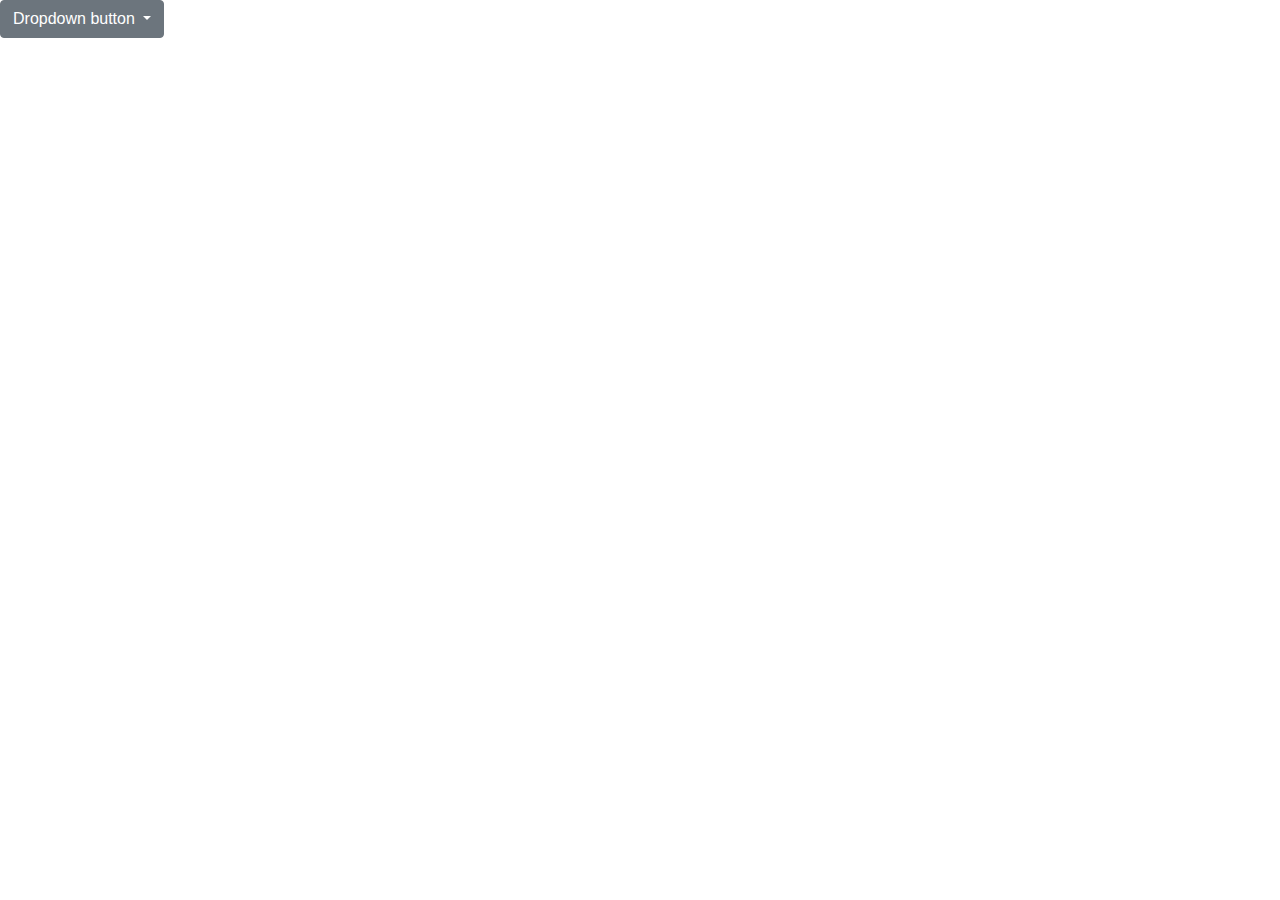
<file: about/about.html>
<!DOCTYPE html>
<html lang="en">
<head>
    <meta charset="UTF-8">
    <meta name="viewport" content="width=device-width, initial-scale=1.0">
    <meta http-equiv="X-UA-Compatible" content="ie=edge">
    <title>Document</title>
    <link rel="stylesheet" href="https://stackpath.bootstrapcdn.com/bootstrap/4.3.1/css/bootstrap.min.css" integrity="sha384-ggOyR0iXCbMQv3Xipma34MD+dH/1fQ784/j6cY/iJTQUOhcWr7x9JvoRxT2MZw1T" crossorigin="anonymous">
</head>
<div class="dropdown">
        <button class="btn btn-secondary dropdown-toggle" type="button" id="dropdownMenuButton" data-toggle="dropdown" aria-haspopup="true" aria-expanded="false">
          Dropdown button
        </button>
        <div class="dropdown-menu" aria-labelledby="dropdownMenuButton">
          <a class="dropdown-item" href="#">Action</a>
          <a class="dropdown-item" href="#">Another action</a>
          <a class="dropdown-item" href="#">Something else here</a>
        </div>
      </div>
</body>
<script src="https://code.jquery.com/jquery-3.3.1.slim.min.js" integrity="sha384-q8i/X+965DzO0rT7abK41JStQIAqVgRVzpbzo5smXKp4YfRvH+8abtTE1Pi6jizo" crossorigin="anonymous"></script>
<script src="https://cdnjs.cloudflare.com/ajax/libs/popper.js/1.14.7/umd/popper.min.js" integrity="sha384-UO2eT0CpHqdSJQ6hJty5KVphtPhzWj9WO1clHTMGa3JDZwrnQq4sF86dIHNDz0W1" crossorigin="anonymous"></script>
<script src="https://stackpath.bootstrapcdn.com/bootstrap/4.3.1/js/bootstrap.min.js" integrity="sha384-JjSmVgyd0p3pXB1rRibZUAYoIIy6OrQ6VrjIEaFf/nJGzIxFDsf4x0xIM+B07jRM" crossorigin="anonymous"></script>
</html>
</file>
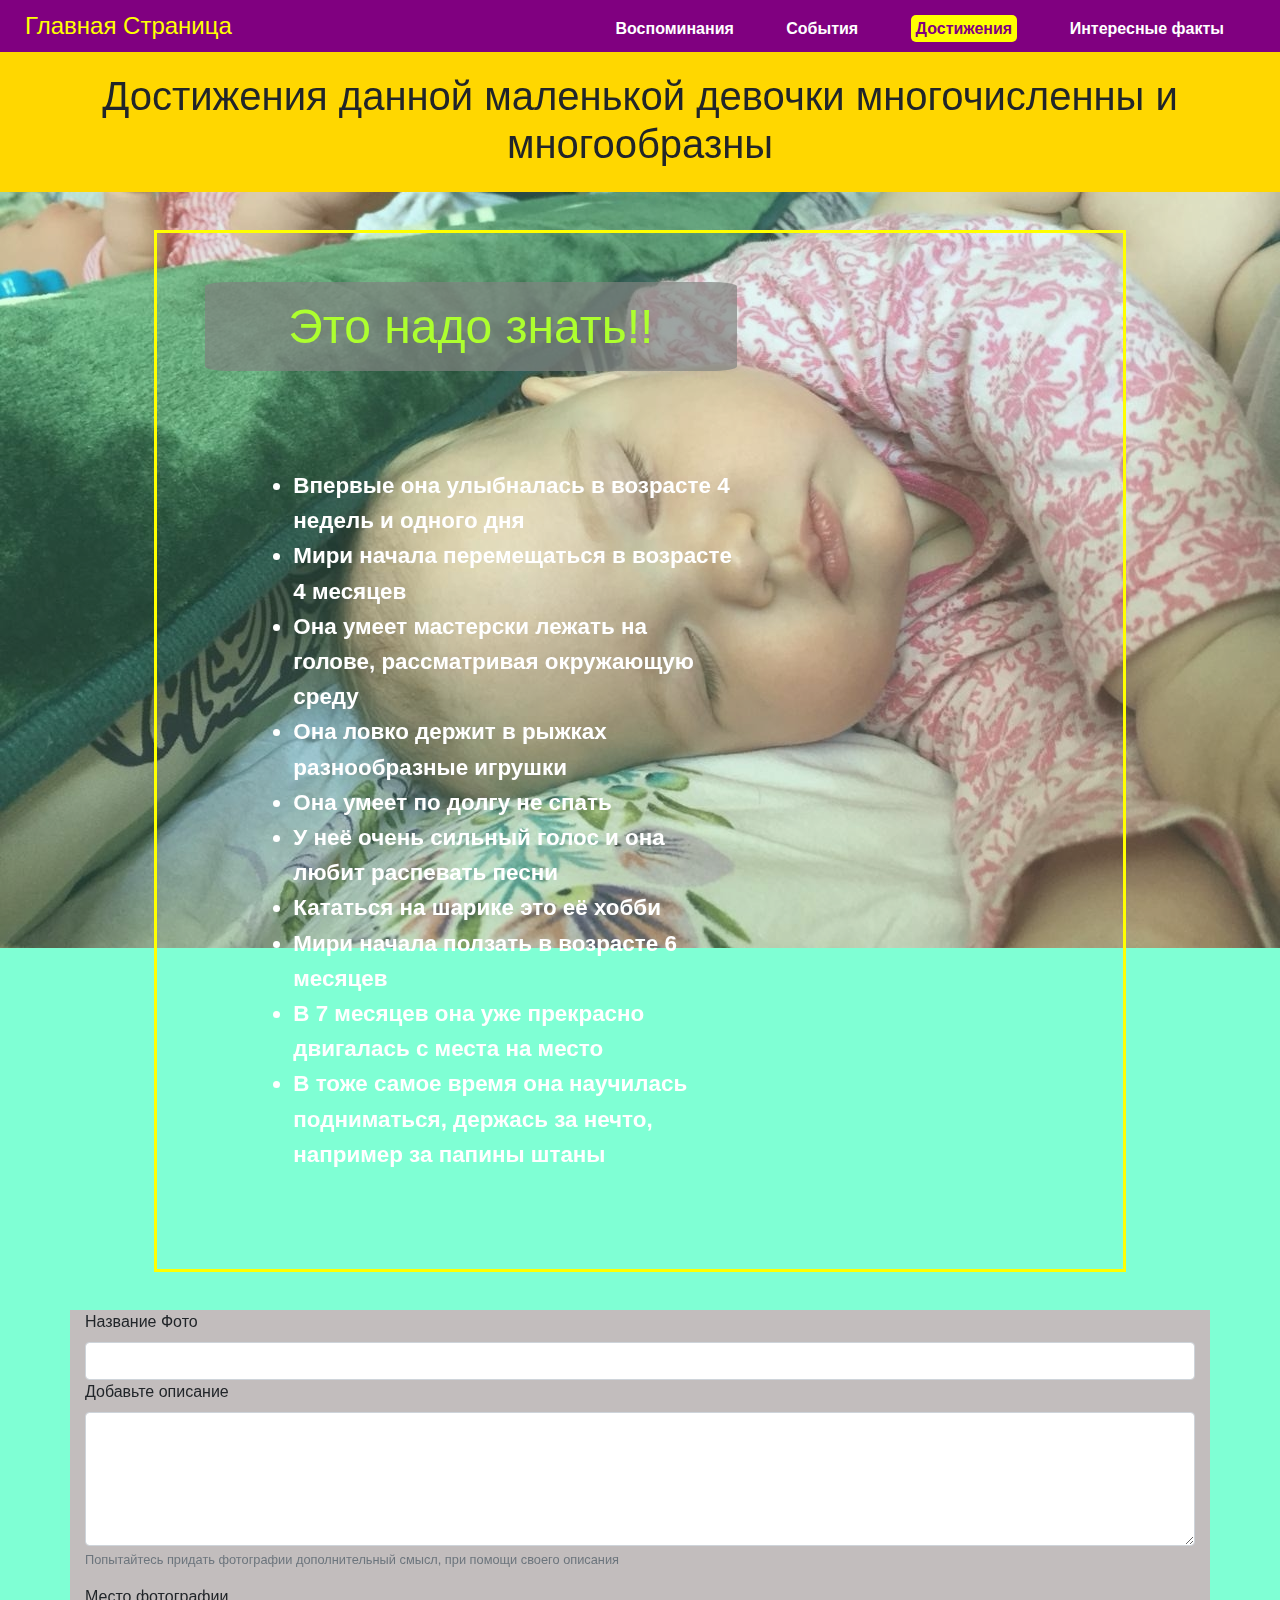
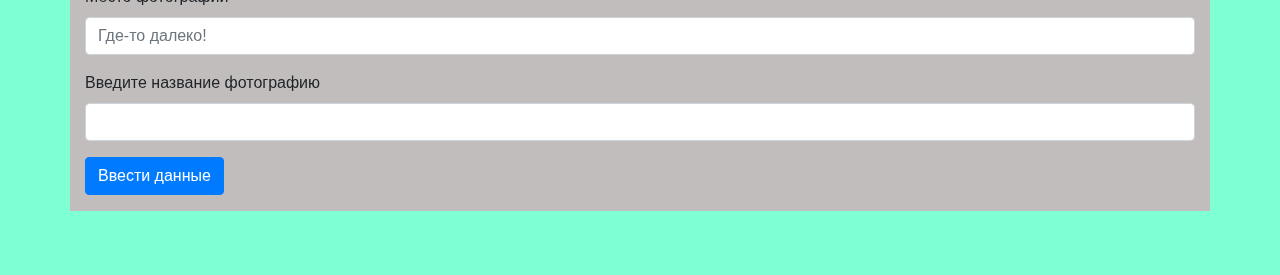
<file: Achievements/achievments.html>
<!DOCTYPE html>
<html lang="en">
<head>
    <meta charset="UTF-8">
    <meta name="viewport" content="width=device-width, initial-scale=1.0">
    <meta http-equiv="X-UA-Compatible" content="ie=edge">
    <title>Document</title>
    <link rel="stylesheet" href="https://stackpath.bootstrapcdn.com/bootstrap/4.3.1/css/bootstrap.min.css">
    <link rel="stylesheet" href="achievements.css">
    <link rel="stylesheet" href="../shared.css">
</head>

<body>
        <header class="main-header">
                <div class="dropdown  my-dropdown">
                        <button class="btn btn-secondary dropdown-toggle" type="button" id="dropdownMenuButton" data-toggle="dropdown" aria-haspopup="true" aria-expanded="false">
                                Навигация
                        </button>
                            <div class="dropdown-menu" aria-labelledby="dropdownMenuButton">
                                  <a class="dropdown-item" href="../index.html">Главная страница</a>
                                  <a class="dropdown-item" href="../Memories/memories.html">Воспоминания</a>
                                  <a class="dropdown-item" href="../Events/events.html">События</a>
                                  <a class="dropdown-item" href="achievments.html">Достижения</a>
                                  <a class="dropdown-item" href="../Facts/facts.html">Интересные факты </a>
                            </div>
                </div>
                <nav class="main-nav">
                    <a class="main-page-nav" href="../index.html">Главная Страница</a>
                    <a class="main-nav__item" href="../Memories/memories.html">Воспоминания</a>
                    <a class="main-nav__item" href="../Events/events.html">События</a>
                    <a class="main-nav__item active" href="achievments.html">Достижения</a>
                    <a class="main-nav__item" href="../Facts/facts.html">Интересные факты</a>
                </nav>
        </header>
<div class="background"></div>
    <h1 id="prize">Достижения данной маленькой девочки 
        многочисленны и многообразны</h1>
    <div class="info-box">
        <h2 class="info-box-title">Это надо знать!!</h2>
        <ul class="list-items">
            <li class="list-item">Впервые она улыбналась в возрасте 4 недель и одного дня
            </li>
            <li class="list-item">Мири начала перемещаться в возрасте 4 месяцев</li>
            <li class="list-item">Она умеет мастерски лежать на голове, рассматривая окружающую среду</li>
            <li class="list-item">Она ловко держит в рыжках разнообразные игрушки</li>
            <li class="list-item">Она умеет по долгу не спать</li>
            <li class="list-item">У неё очень сильный голос и она любит распевать песни</li>
            <li class="list-item">Кататься на шарике это её хобби</li>
            <li class="list-item">Мири начала ползать в возрасте 6 месяцев</li>
            <li class="list-item">В 7 месяцев она уже прекрасно двигалась с места на место</li>
            <li class="list-item">В тоже самое время она научилась подниматься, держась за нечто, например за папины штаны</li>
        </ul>
             </div>
   
        
    <div class="container upload-section">
        <div class="row-xl-12">
            <form class="photo-upload-form">
                <div class="form-group">
                  <label for="title">Название Фото</label>
                  <input type="text" class="form-control" id="photo-title">
                  <label for="description">Добавьте описание</label>
                  <textarea class="form-control" rows="5" id="comment"></textarea>
                  <small id="text-help" class="form-text text-muted">Попытайтесь придать фотографии дополнительный смысл, при помощи своего описания</small>
                </div>
                <div class="form-group">
                  <label for="exampleInputPassword1">Место фотографии</label>
                  <input type="text" class="form-control" id="place" placeholder="Где-то далеко!">
                </div>
                <div class="form-group">
                    <label for="exampleInputPassword1">Введите название фотографию</label>
                    <input type="text" class="form-control" id="file-name" accept="image/*">
                  </div>
                <button type="submit" class="btn btn-primary mb-3">Ввести данные</button>
              </form>
        </div>
    </div>    
    <div class="container card-size">
        <div class="col-xl-12 photo-container">

        </div>
    </div>
</body>
<script src="https://code.jquery.com/jquery-3.3.1.slim.min.js" integrity="sha384-q8i/X+965DzO0rT7abK41JStQIAqVgRVzpbzo5smXKp4YfRvH+8abtTE1Pi6jizo" crossorigin="anonymous"></script>
<script src="https://cdnjs.cloudflare.com/ajax/libs/popper.js/1.14.7/umd/popper.min.js" integrity="sha384-UO2eT0CpHqdSJQ6hJty5KVphtPhzWj9WO1clHTMGa3JDZwrnQq4sF86dIHNDz0W1" crossorigin="anonymous"></script>
<script src="https://stackpath.bootstrapcdn.com/bootstrap/4.3.1/js/bootstrap.min.js" integrity="sha384-JjSmVgyd0p3pXB1rRibZUAYoIIy6OrQ6VrjIEaFf/nJGzIxFDsf4x0xIM+B07jRM" crossorigin="anonymous"></script>
<script src="achievements.js"></script>
</html>
</file>
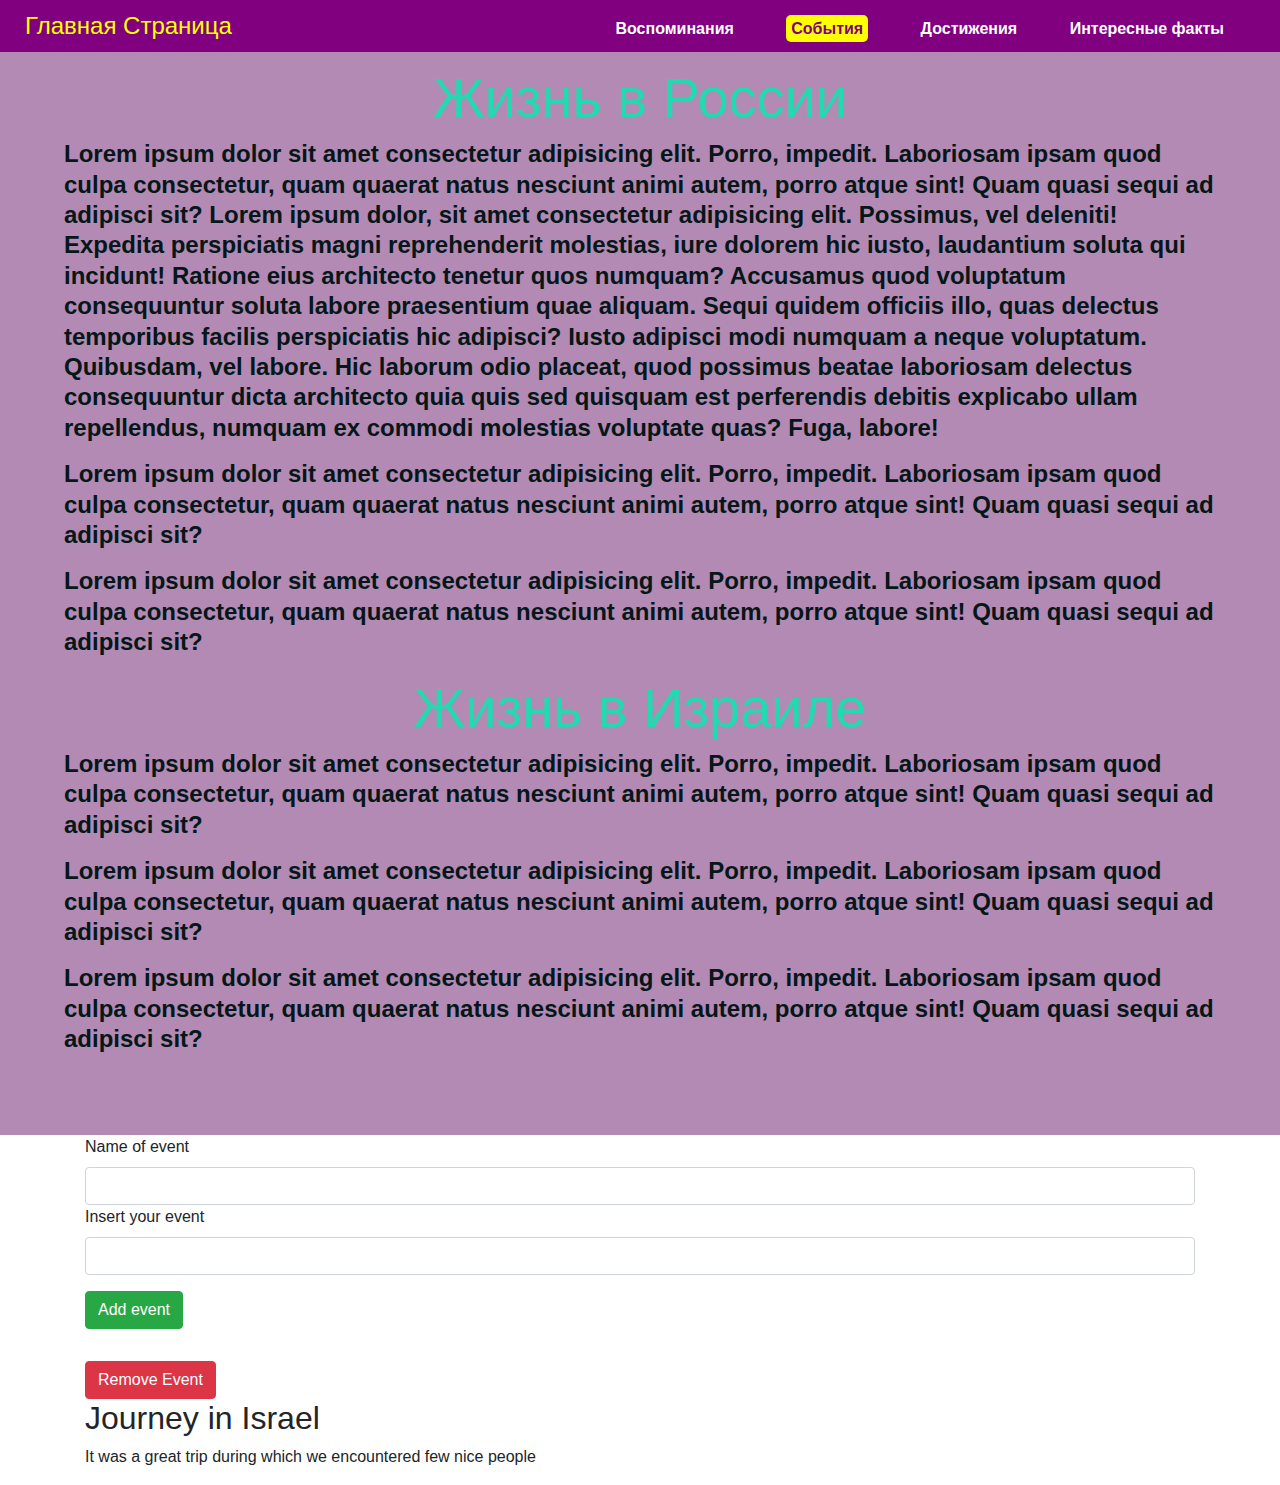
<file: Events/events.html>
<!DOCTYPE html>
<html lang="en">
<head>
    <meta charset="UTF-8">
    <meta name="viewport" content="width=device-width, initial-scale=1.0">
    <meta http-equiv="X-UA-Compatible" content="ie=edge">
    <link rel="stylesheet" href="../shared.css">
    <link rel="stylesheet" href="events.css">
    <link rel="stylesheet" href="https://stackpath.bootstrapcdn.com/bootstrap/4.3.1/css/bootstrap.min.css">
    <title>Document</title>
</head>
<body>
        <header class="main-header">
                <div class="dropdown  my-dropdown">
                        <button class="btn btn-secondary dropdown-toggle" type="button" id="dropdownMenuButton" data-toggle="dropdown" aria-haspopup="true" aria-expanded="false">
                                Навигация
                        </button>
                            <div class="dropdown-menu" aria-labelledby="dropdownMenuButton">
                                  <a class="dropdown-item" href="../index.html">Главная страница</a>
                                  <a class="dropdown-item" href="../Memories/memories.html">Воспоминания</a>
                                  <a class="dropdown-item" href="events.html">События</a>
                                  <a class="dropdown-item" href="../Achievements/achievments.html">Достижения</a>
                                  <a class="dropdown-item" href="../Facts/facts.html">Интересные факты </a>
                            </div>
                </div>
                <nav class="main-nav">
                    <a class="main-page-nav" href="../index.html">Главная Страница</a>
                    <a class="main-nav__item" href="../Memories/memories.html">Воспоминания</a>
                    <a class="main-nav__item active" href="events.html">События</a>
                    <a class="main-nav__item" href="../Achievements/achievments.html">Достижения</a>
                    <a class="main-nav__item" href="../Facts/facts.html">Интересные факты</a>
                </nav>
        </header>

    <section class="main-events">
        <h2 class="main-events-heading">Жизнь в России</h2>
        <p class="events-general-text">Lorem ipsum dolor sit amet consectetur adipisicing elit. Porro, impedit. Laboriosam ipsam quod culpa consectetur, quam quaerat natus nesciunt animi autem, porro atque sint! Quam quasi sequi ad adipisci sit? Lorem ipsum dolor, sit amet consectetur adipisicing elit. Possimus, vel deleniti! Expedita perspiciatis magni reprehenderit molestias, iure dolorem hic iusto, laudantium soluta qui incidunt! Ratione eius architecto tenetur quos numquam?
        Accusamus quod voluptatum consequuntur soluta labore praesentium quae aliquam. Sequi quidem officiis illo, quas delectus temporibus facilis perspiciatis hic adipisci? Iusto adipisci modi numquam a neque voluptatum. Quibusdam, vel labore.
        Hic laborum odio placeat, quod possimus beatae laboriosam delectus consequuntur dicta architecto quia quis sed quisquam est perferendis debitis explicabo ullam repellendus, numquam ex commodi molestias voluptate quas? Fuga, labore!</p>
        <p class="events-general-text">Lorem ipsum dolor sit amet consectetur adipisicing elit. Porro, impedit. Laboriosam ipsam quod culpa consectetur, quam quaerat natus nesciunt animi autem, porro atque sint! Quam quasi sequi ad adipisci sit?</p>
        <p class="events-general-text">Lorem ipsum dolor sit amet consectetur adipisicing elit. Porro, impedit. Laboriosam ipsam quod culpa consectetur, quam quaerat natus nesciunt animi autem, porro atque sint! Quam quasi sequi ad adipisci sit?</p>

        <h2 class="main-events-heading">Жизнь в Израиле</h2>
        <p class="events-general-text">Lorem ipsum dolor sit amet consectetur adipisicing elit. Porro, impedit. Laboriosam ipsam quod culpa consectetur, quam quaerat natus nesciunt animi autem, porro atque sint! Quam quasi sequi ad adipisci sit?</p>
        <p class="events-general-text">Lorem ipsum dolor sit amet consectetur adipisicing elit. Porro, impedit. Laboriosam ipsam quod culpa consectetur, quam quaerat natus nesciunt animi autem, porro atque sint! Quam quasi sequi ad adipisci sit?</p>
        <p class="events-general-text">Lorem ipsum dolor sit amet consectetur adipisicing elit. Porro, impedit. Laboriosam ipsam quod culpa consectetur, quam quaerat natus nesciunt animi autem, porro atque sint! Quam quasi sequi ad adipisci sit?</p>
    </section>
    <div class="container">
            <form class="form-group">
                    <label for="description-text">Name of event</label>
                    <input type="text" class="form-control" id="name">
                    <label for="description-text">Insert your event</label>
                    <input type="text" class="form-control" id="description">
                    <button type="submit" class="btn btn-success mt-3" id="onAdd">Add event</button> 
            </form>
            <button type="button" class="btn btn-danger mt-3" id="onRemove">Remove Event</button>
    </div>
    <div class="container text-container">
        
    </div>
  

</body>

<script src="https://code.jquery.com/jquery-3.3.1.slim.min.js" integrity="sha384-q8i/X+965DzO0rT7abK41JStQIAqVgRVzpbzo5smXKp4YfRvH+8abtTE1Pi6jizo" crossorigin="anonymous"></script>
<script src="https://cdnjs.cloudflare.com/ajax/libs/popper.js/1.14.7/umd/popper.min.js" integrity="sha384-UO2eT0CpHqdSJQ6hJty5KVphtPhzWj9WO1clHTMGa3JDZwrnQq4sF86dIHNDz0W1" crossorigin="anonymous"></script>
<script src="https://stackpath.bootstrapcdn.com/bootstrap/4.3.1/js/bootstrap.min.js" integrity="sha384-JjSmVgyd0p3pXB1rRibZUAYoIIy6OrQ6VrjIEaFf/nJGzIxFDsf4x0xIM+B07jRM" crossorigin="anonymous"></script>
<script src="events.js"></script>
</html>
</file>
<file: Achievements/achievements.css>
.background{
     background-image: url('miri-alina-sleep-small.jpg');
     background-size: cover;
     background-position: 0% 60%;
     position: fixed; 
     height: 100%;
     width: 100%;
     z-index: -1;
     opacity: 0.8;
 }

 .info-box{
    border: 3px solid yellow; 
    position: relative;
 }

 .info-box-title{
     position: relative;
     color: white;
     background-color:  greenyellow;
     border-radius: 15%;
     font-size: 3rem; 
     padding: 1rem;
     margin: 5%;
 }
 
 #prize{
text-align: center;
background-color: gold;
padding: 1.5rem 0;
 }

 
 .list-item{
  line-height: 2.2rem; 
  font-size: 1.4rem;
  width: 80%;
  color: white;
  font-weight: 600; 
}


 @media (min-width: 40rem) {
  #prize{
    text-align: center;
    margin-top: 3rem;
    background-color: gold;
    
     }

     .background{
      background-image: url('Miri\ asleep.jpeg');
      background-size: cover;
      position: fixed; 
      height: 100%;
      width: 100%;
      z-index: -1;
      opacity: 0.8;
  }

     .info-box{
      border: 3px solid yellow; 
      margin: 3% 12%;
      position: relative;
   }

   .info-box-title{
    color: greenyellow;
    background-color: rgba(128, 131, 128, 0.7);
    border-radius: 5%;
    font-size: 3rem; 
    text-align: center;
    width: 55%;
    
}

  .list-items{
  margin: 10% 10%;border-radius: 5%;
 }

 .list-item{
    line-height: 2.2rem; 
    font-size: 1.4rem;
    width: 60%;
    color: white;
    font-weight: 600; 
 }
 }

 .upload-section{
   background-color: rgb(194, 189, 189); 
 }

 .card-photo{
   width: 45%;
   display: inline-block;
   vertical-align: middle;
 }

 .card-size{
   margin: 5% 15%;
 }

 .photo-container{
   width: 40%;
 }

 .card p {
   width: 45%;
   display: inline-block;
 }
 
 .card-place{
   display: inline-block;
   width: 50%;
 }

 h4{
   text-align: center;
 }
</file>
<file: shared.css>
*{
    box-sizing: border-box;
}

body{
  background-color: aquamarine;
  margin: 0;
}

.main-header{
    width: 100%;
    position: fixed; 
    z-index: 1; 
    top: 0;
    left: 0;
    margin: 0 1rem 1rem 0; 
}

.main-nav{
    visibility: hidden;
    background: purple;
    margin: 0;
    padding: 0;
    text-align: right;
    text-decoration: none;
   }
   .main-nav__item{
    visibility: hidden;
   
   }

      .my-dropdown{
        margin: none; 
        
    }

   

@media (min-width: 40rem) {
    .my-dropdown{
        display: none; 
    }

    .main-nav__item{
        visibility: visible;
        background: purple;
        text-align: right;
        margin-right: 3rem;
        font-weight: 600; 
        text-decoration: none;
        font-size: 1rem;
        color: white;
        font-family: 'Segoe UI', Tahoma, Geneva, Verdana, sans-serif;
       }

       .main-nav{
        visibility: visible;
        background: purple;
        padding: 0.5rem;
        text-align: right;
        text-decoration: none;
       }

       .main-header{
        width: 100%;
        position: fixed; 
        z-index: 1; 
        top: 0;
        left: 0;
        margin: 0 1rem 1rem 0; 
    }
    
}







   .main-nav__item:hover{
       color: yellow;
       font-weight: bold;
     
   }

   .main-page-nav{
       margin-right: 30%; 
       color: yellow;
       text-decoration: none; 
       font-size: 1.5rem; 
   }

   .main-page:hover{
       color: white;

   }

   .active{
       background-color: yellow;
       color: purple; 
       border-radius: 5px;
       padding: 5px; 
   }
</file>
<file: Events/events.css>
body{
    margin: 0; 
}


   .main-events{
       margin: 0;
       background-color: rgb(179, 138, 179);
       text-align: center;
       padding: 4rem; 
   }

   .main-events-heading{
        color: rgb(33, 218, 178);
        font-size: 2.5rem;
   }

   .events-general-text{
       font-size: 1.2rem; 
       line-height: 1.6rem; 
       text-align: left;
       font-weight: 600;
       color: rgb(5, 23, 24); 
   }

   @media (min-width: 40rem) {
    .main-events-heading{
        color: rgb(33, 218, 178);
        font-size: 3.5rem;
   }

   .events-general-text{
    font-size: 1.5rem; 
    line-height: 1.9rem; 
    text-align: left;
    font-weight: 600;
    color: rgb(5, 23, 24); 
}
   }
</file>
